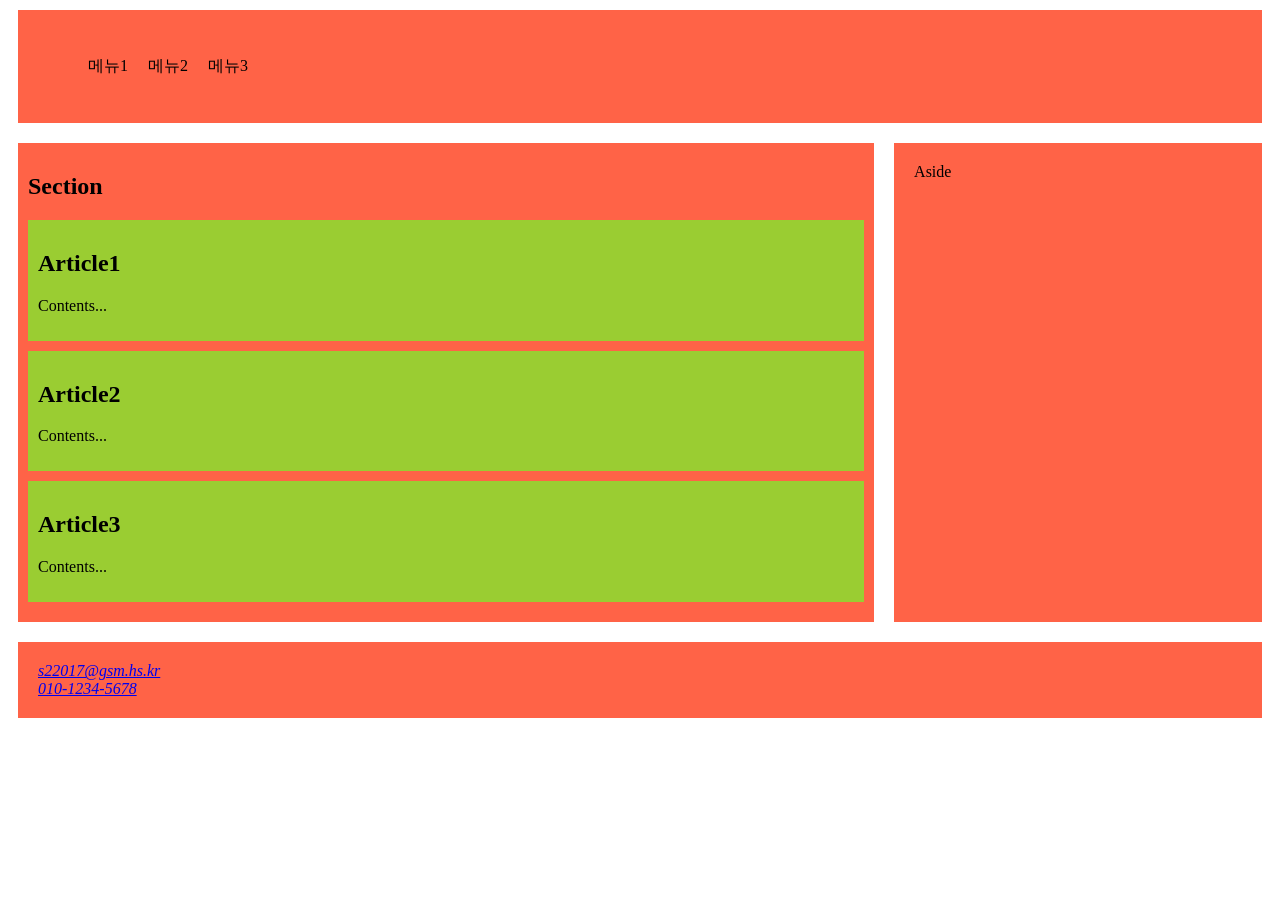
<file: CssEx/index.html>
<!DOCTYPE html>
<html lang="ko">
<head>
    <meta charset="UTF-8">
    <meta http-equiv="X-UA-Compatible" content="IE=edge">
    <meta name="viewport" content="width=device-width, initial-scale=1.0">
    <title>콘텐츠 구분 예제</title>
    <link rel="stylesheet" href="./main.css">
</head>
<body>
    <header>
        <nav>
            <ul>
                <li>메뉴1</li>
                <li>메뉴2</li>
                <li>메뉴3</li>
            </ul>
        </nav>
    </header>
<main>
    <section>
        <h1>Section</h1>
        <article>
            <h2>Article1</h2>
            <p>Contents...</p>
        </article>

        <article>
            <h2>Article2</h2>
            <p>Contents...</p>
        </article>

        <article>
            <h2>Article3</h2>
            <p>Contents...</p>
        </article>
    </section>

    <aside>
        Aside
    </aside>
</main>

    <footer>
        <address>
            <a href="mailto:s22017@gsm.hs.kr">s22017@gsm.hs.kr</a>
            <a href="tell:+821012345678">010-1234-5678</a>
        </address>
    </footer>

</body>
</html>
</file>
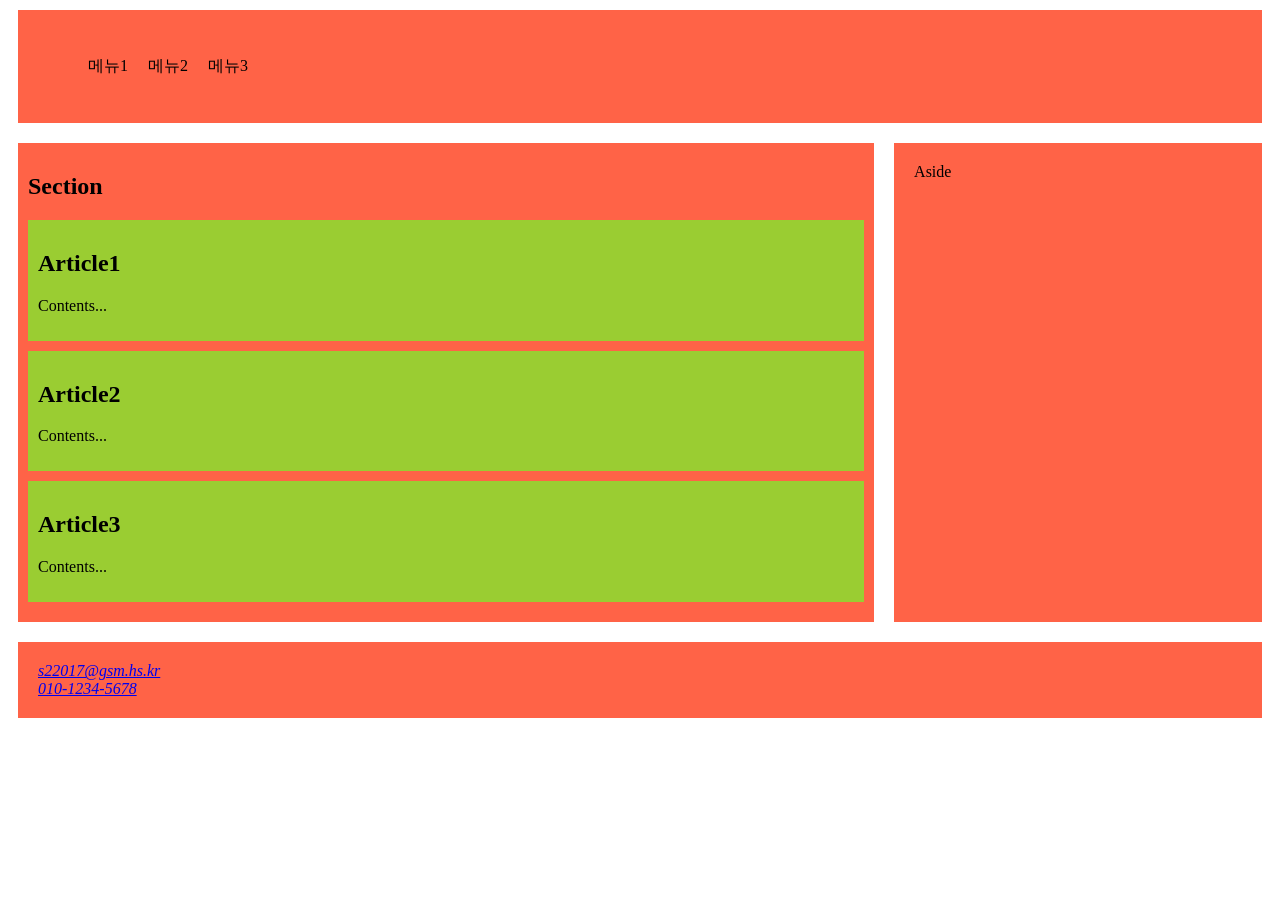
<file: HTML-Ex/contantEx.html>
<!DOCTYPE html>
<html lang="ko">
<head>
    <meta charset="UTF-8">
    <meta http-equiv="X-UA-Compatible" content="IE=edge">
    <meta name="viewport" content="width=device-width, initial-scale=1.0">
    <title>콘텐츠 구분 예제</title>
    <link rel="stylesheet" href="./main.css">
</head>
<body>
    <header>
        <nav>
            <ul>
                <li>메뉴1</li>
                <li>메뉴2</li>
                <li>메뉴3</li>
            </ul>
        </nav>
    </header>
<main>
    <section>
        <h1>Section</h1>
        <article>
            <h2>Article1</h2>
            <p>Contents...</p>
        </article>

        <article>   
            <h2>Article2</h2>
            <p>Contents...</p>
        </article>

        <article>
            <h2>Article3</h2>
            <p>Contents...</p>
        </article>
    </section>

    <aside>
        Aside
    </aside>
</main>

    <footer>
        <address>
            <a href="mailto:s22017@gsm.hs.kr">s22017@gsm.hs.kr</a>
            <a href="tell:+821012345678">010-1234-5678</a>
        </address>
    </footer>

</body>
</html>
</file>
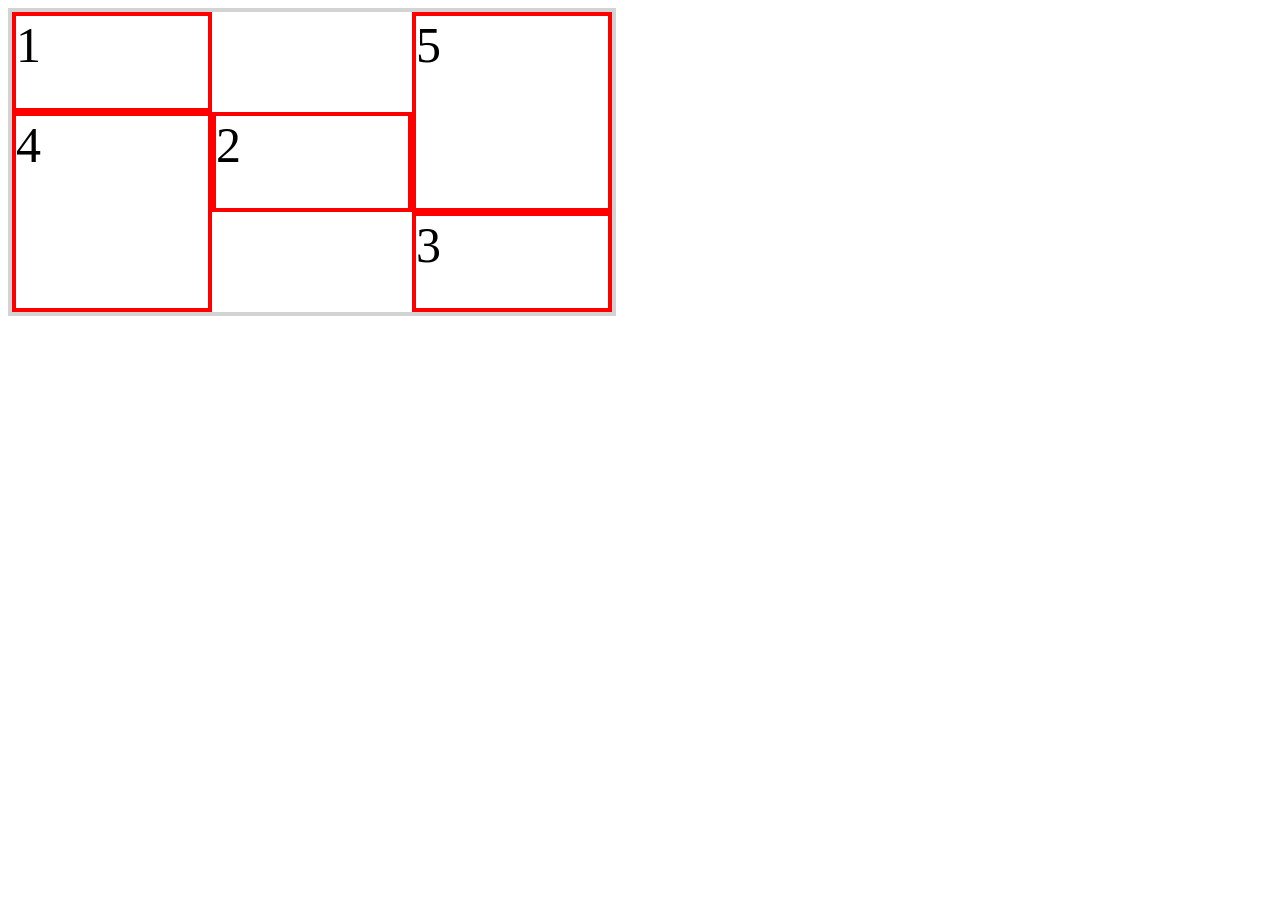
<file: HTML_Pactice/css-grid/grid-item.html>
<!DOCTYPE html>
<html lang="ko">
<head>
    <meta charset="UTF-8">
    <meta http-equiv="X-UA-Compatible" content="IE=edge">
    <meta name="viewport" content="width=device-width, initial-scale=1.0">
    <title>grid item</title>
    <link rel="stylesheet" href="./grid-item.css">
</head>
<body>
    <div class="container">
        <div class="item">1</div>
        <div class="item">2</div>
        <div class="item">3</div>
        <div class="item">4</div>
        <div class="item">5</div>
    </div>
</body>
</html>
</file>
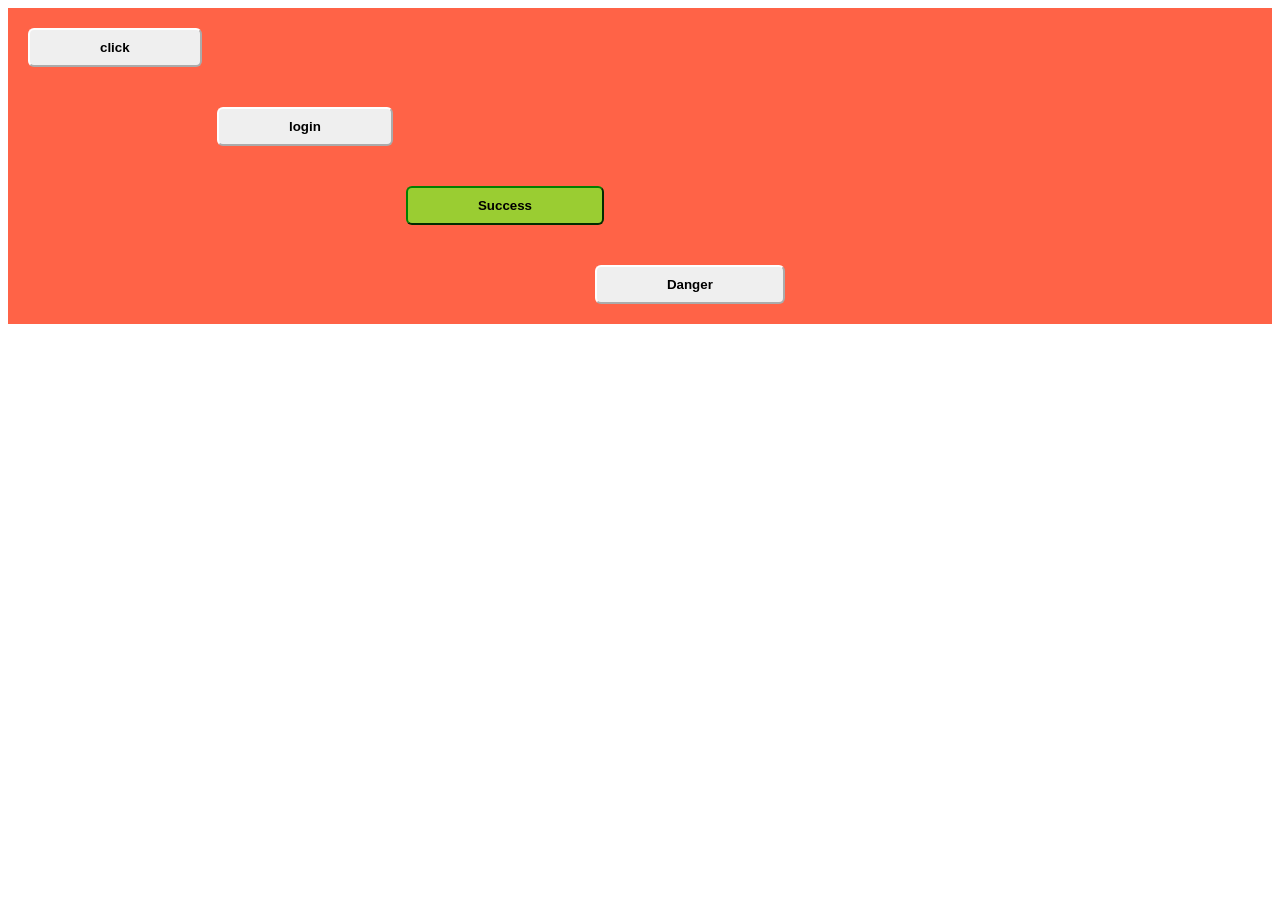
<file: HTML_Pactice/css-Selector/Attribute-Selctor.html>
<!DOCTYPE html>
<html lang="en">
<head>
    <meta charset="UTF-8">
    <meta http-equiv="X-UA-Compatible" content="IE=edge">
    <meta name="viewport" content="width=device-width, initial-scale=1.0">
    <title>속성 선택자</title>
    <link rel="stylesheet" href="./Attribute-Selector.css">
</head>
<body>
    <!--attr^ = value -->
    <!--속성 attr을 포함하면서 속성 값이 value로 시작하는 요소 선택 EX) [class^ = btn-]  -->
   <div class="container">
        <div class = box1>
            <button class = btn-click>click</button>
        </div>
        <div class = box2>
            <button class = btn-login>login</button>
        </div>
        <!--attr$ = value-->
        <!--속성 attr을 포함하며 속성 값이 value로 끝나는 요소 선택.-->
        <div class = box3>
            <button class = "btn-Success">Success</button>
        </div>
        <div class = box4>
            <button class = "btn-Danger">Danger</button>
        </div>
    </div> 
</body>
</html>
</file>
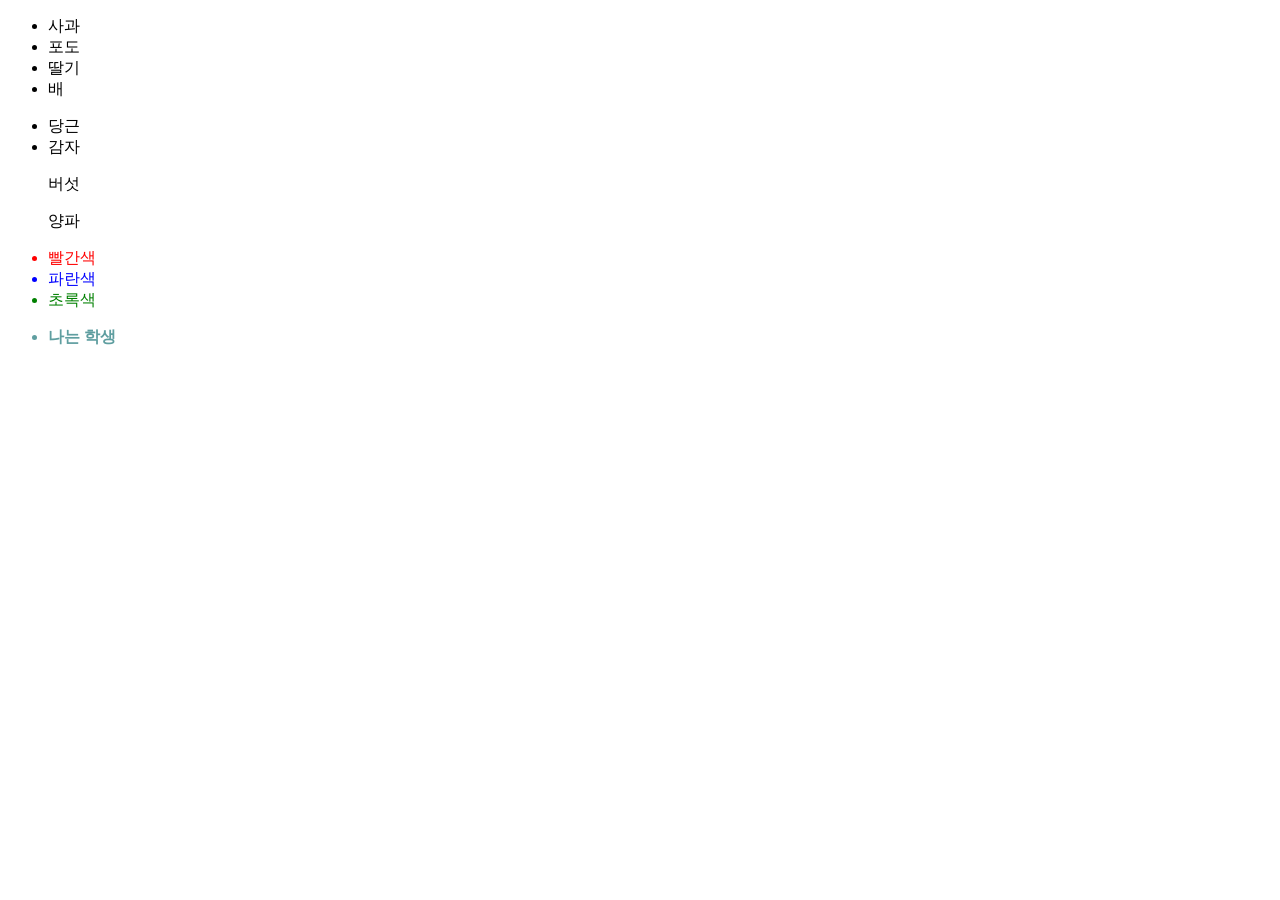
<file: HTML_Pactice/css-Selector/Selector.html>
<!DOCTYPE html>
<html lang="en">
<head>
    <meta charset="UTF-8">
    <meta http-equiv="X-UA-Compatible" content="IE=edge">
    <meta name="viewport" content="width=device-width, initial-scale=1.0">
    <title>Selector</title>
    <link rel="stylesheet" href="./Selector.css">
</head>
<body>
    <!--전체 선택자-->
    <div>
        <ul>
            <li>사과</li>
            <li>포도</li>
            <li>딸기</li>
            <li>배</li>
        </ul>
    </div>

    <!--태그 선택자 : 태그 이름이 같은 요소 선택-->
    <div>
        <ul>
            <li>당근</li>
            <li>감자</li>
            <p>버섯</p>
            <span>양파</span>
        </ul>
    </div>

    <!--클래스 선택자 : class 속성 값이 같은 요소 선택, '.' 찍고 클래스 명 적기-->
    <div class="color">
        <ul>
            <li class = "red">빨간색</li>
            <li class = "blue">파란색</li>
            <li class = "green">초록색</li>
        </ul>
    </div>

    <!--아이디 선택자 : HTML id 속성값이 같은 요소 선택, '#'으로 찾을 수 있음, id는 고유값임-->
    <div>
        <ul>
            <li id = "student" >나는 학생</li>
        </ul>
    </div>

</body>
</html>
</file>
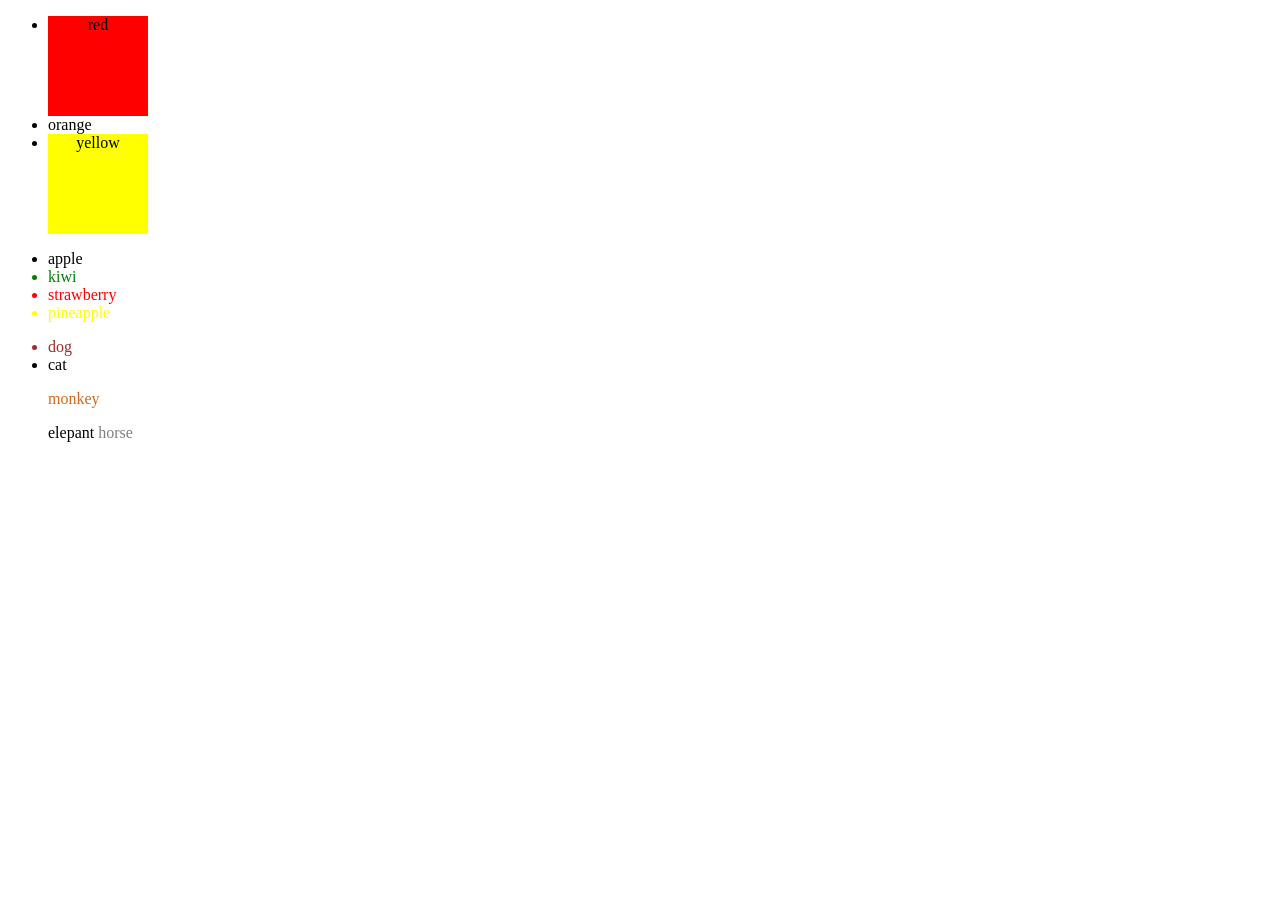
<file: HTML_Pactice/css-Selector/Virtual-Sel.html>
<!DOCTYPE html>
<html lang="en">
<head>
    <meta charset="UTF-8">
    <meta http-equiv="X-UA-Compatible" content="IE=edge">
    <meta name="viewport" content="width=device-width, initial-scale=1.0">
    <title>가상선택자</title>
    <link rel="stylesheet" href="./Virtual-Sel.css">
<body>
    <!--fist, last child-->
    <ul class="colors">
        <li>red</li>
        <li>orange</li>
        <li>yellow</li>
    </ul>

    <!--NTH child : 조건에 따라 요소들을 선택-->
    <ul class="fruits">
        <li>apple</li>
        <li>kiwi</li>
        <li>strawberry</li>
        <li>pineapple</li>
    </ul>

    <!--NTH of Type : 선택자의 타입(태그이름)과 같은 타입인 형제 요소 중 선택자가 n번째 요소라면 선택-->
    <ul class = "animals">
        <li>dog</li>
        <li>cat</li>
        <p>monkey</p>
        <span>elepant</span>
        <span>horse</span>
    </ul>

</body>
</html>
</file>
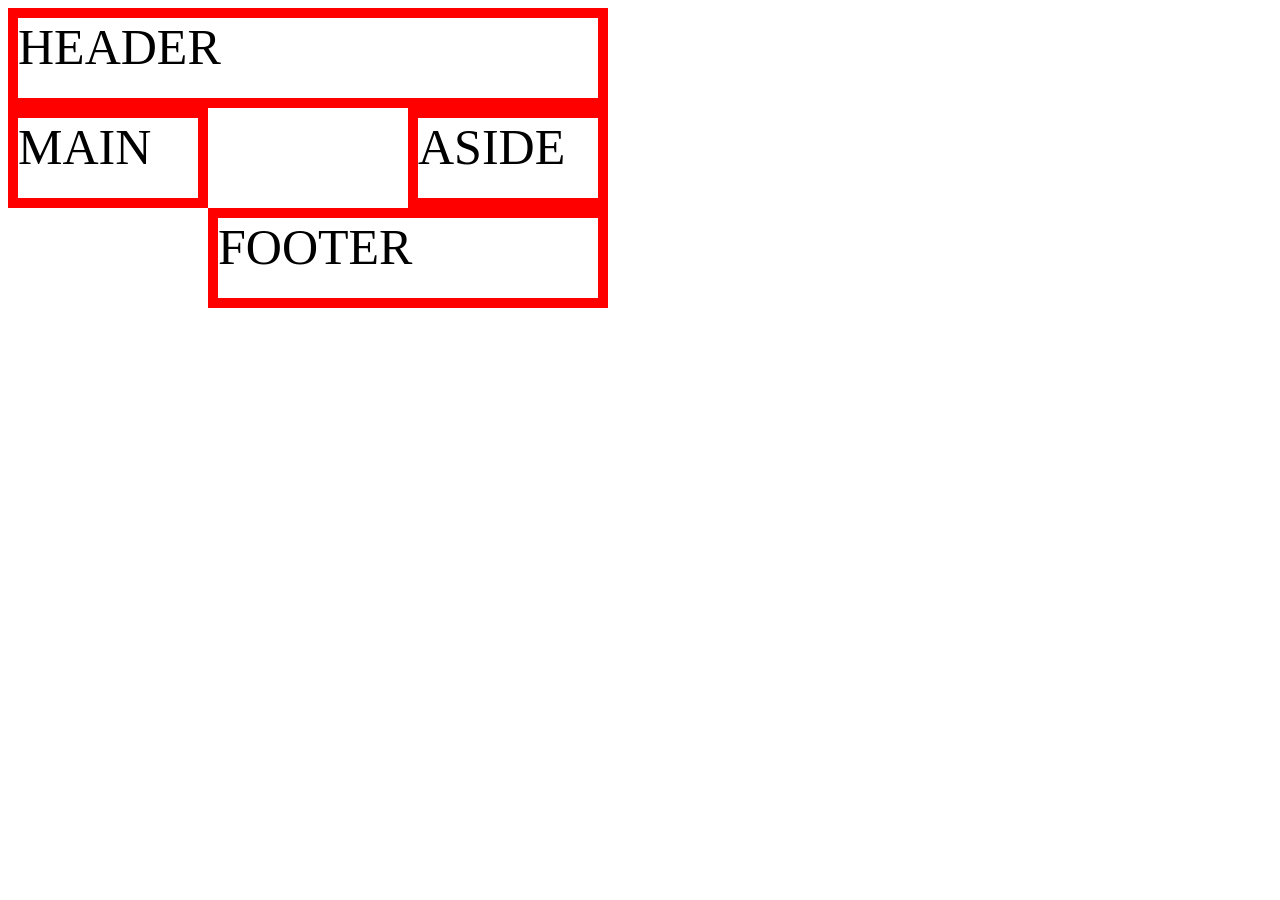
<file: HTML_Pactice/css-grid/pages/area.html>
<!DOCTYPE html>
<html lang="kor">
<head>
    <meta charset="UTF-8">
    <meta http-equiv="X-UA-Compatible" content="IE=edge">
    <meta name="viewport" content="width=device-width, initial-scale=1.0">
    <title>grid template areas</title>
    <link rel="stylesheet" href="../style/area.css">
</head>
<body>
    <div class="container">
        <div class="item">HEADER</div>
        <div class="item">MAIN</div>
        <div class="item">ASIDE</div>
        <div class="item">FOOTER</div>
    </div>
</body>
</html>
</file>
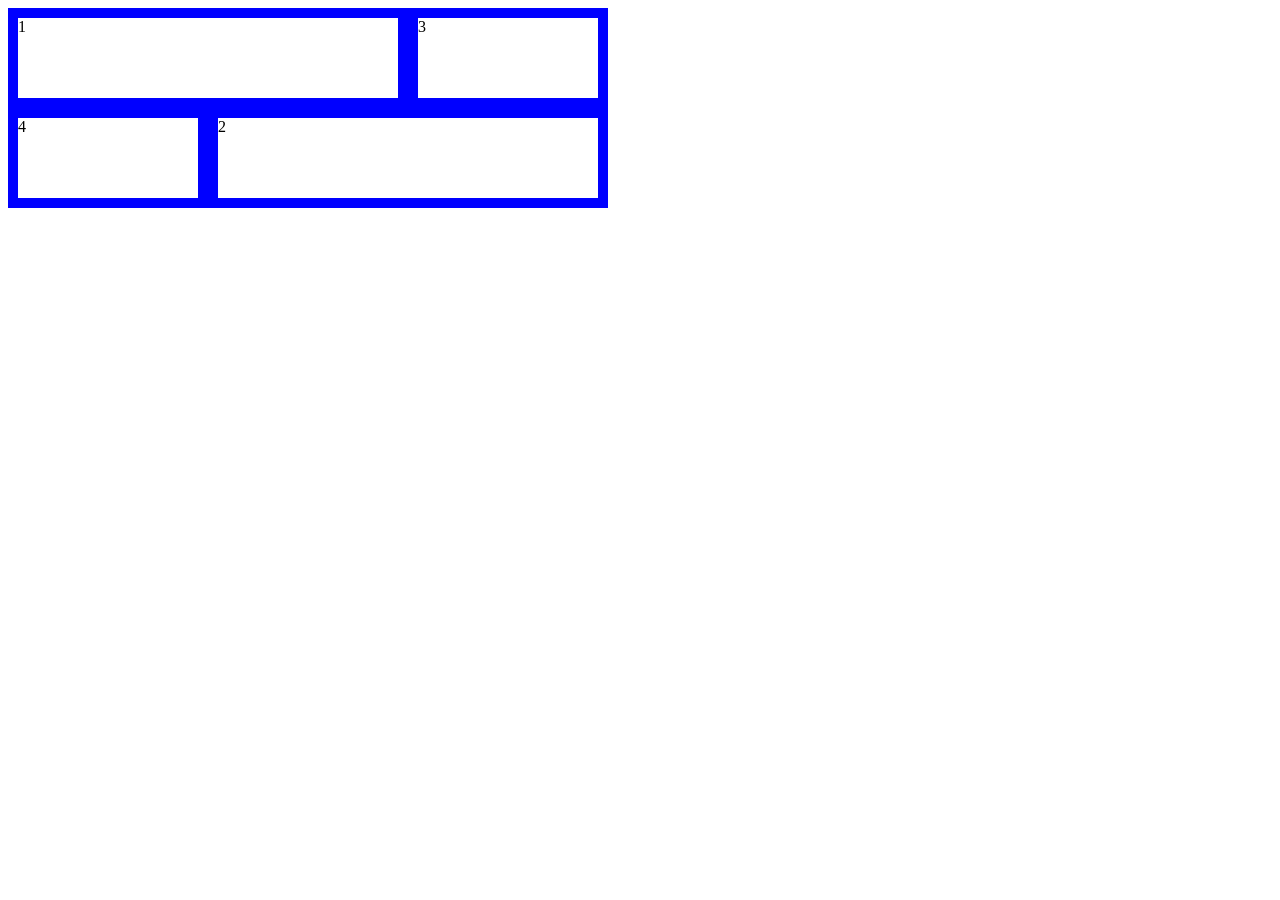
<file: HTML_Pactice/css-grid/pages/grid-auto-flow.html>
<!DOCTYPE html>
<html lang="ko">
<head>
    <meta charset="UTF-8">
    <meta http-equiv="X-UA-Compatible" content="IE=edge">
    <meta name="viewport" content="width=device-width, initial-scale=1.0">
    <title>Document</title>
    <link rel="stylesheet" href="../style/grid-auto-flow.css">
</head>
<body>
    <div class="container">
        <div class="item">1</div>
        <div class="item">2</div>
        <div class="item">3</div>
        <div class="item">4</div>
    </div>
</body>
</html>
</file>
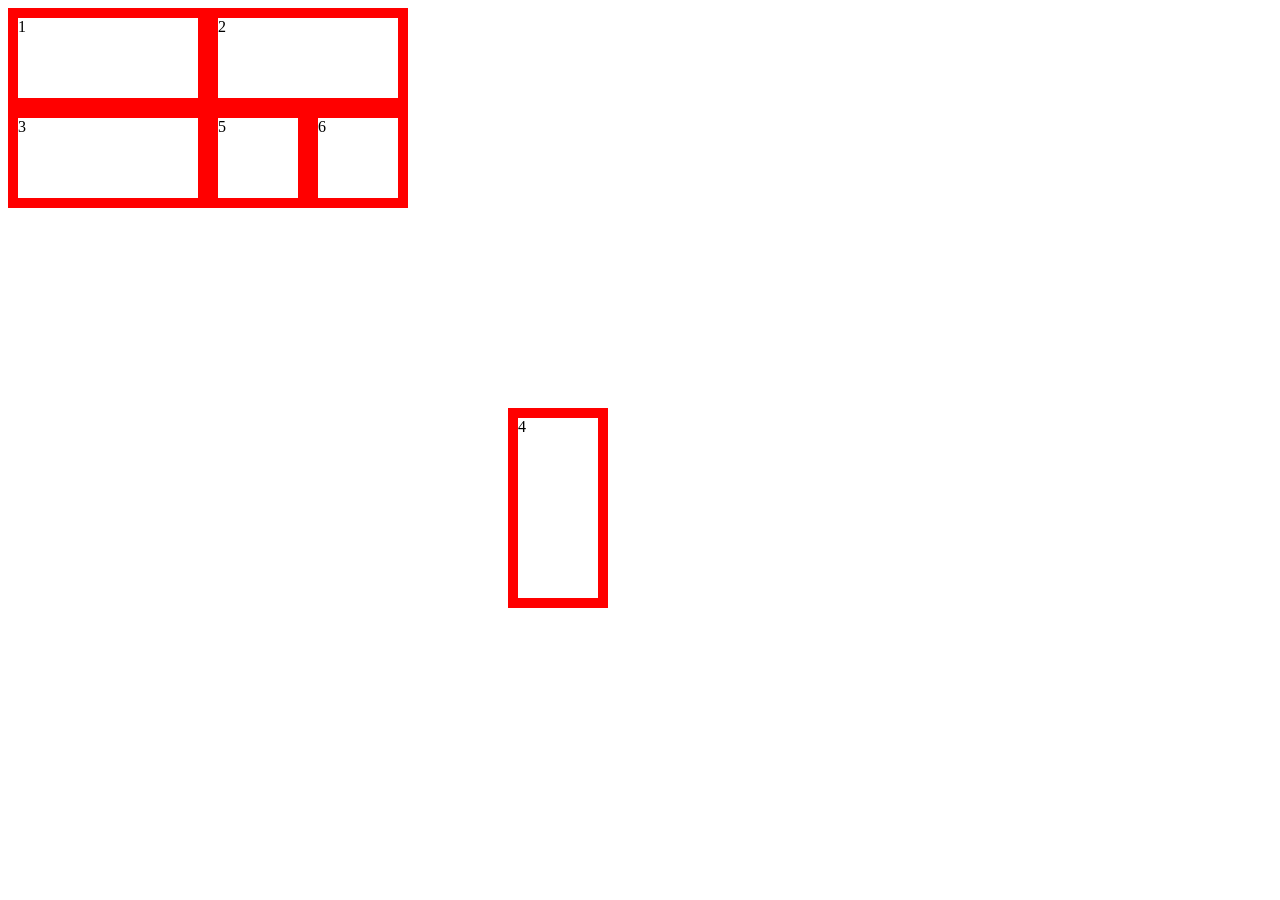
<file: HTML_Pactice/css-grid/pages/grid-auto.html>
<!DOCTYPE html>
<html lang="en">
<head>
    <meta charset="UTF-8">
    <meta http-equiv="X-UA-Compatible" content="IE=edge">
    <meta name="viewport" content="width=device-width, initial-scale=1.0">
    <title>Grid auto row, column</title>
    <link rel="stylesheet" href="../style/grid-auto.css">
</head>
<body>
    <div class="container">
        <div class="item">1</div>
        <div class="item">2</div>
        <div class="item">3</div>
        <div class="item">4</div>
        <div class="item">5</div>
        <div class="item">6</div>
    </div>
</body>
</html>
</file>
<file: CssEx/main.css>
header {
    background-color: tomato;
    margin: 10px;
    padding: 20px;
}

header nav {
    
}

header nav ul {
    display: flex;
}

header nav ul li {
    
    list-style: none;
    margin: 10px;
}

main {
    display: flex;
}

section {
    width: 70%;
    background-color: tomato;
    margin: 10px;
    padding: 10px;
    box-sizing: border-box;
}

section h1 {

}

article {
    background-color: yellowgreen;
    margin-bottom: 10px;
    padding: 10px;
}

article h2 {

}

article p {

}

aside {
    width: 30%;
    background-color: tomato;
    margin: 10px;
    padding: 20px;
    box-sizing: border-box;
}

footer {
    background-color: tomato;
    margin: 10px;
    padding: 20px;
}

footer address {

}

footer address a {
    display: block;
}
</file>
<file: HTML-Ex/main.css>
header {
    background-color: tomato;
    margin: 10px;
    padding: 20px;
}

header nav {
    
}

header nav ul {
    display: flex;
}

header nav ul li {
    
    list-style: none;
    margin: 10px;
}

main {
    display: flex;
}

section {
    width: 70%;
    background-color: tomato;
    margin: 10px;
    padding: 10px;
    box-sizing: border-box;
}

section h1 {

}

article {
    background-color: yellowgreen;
    margin-bottom: 10px;
    padding: 10px;
}

article h2 {

}

article p {

}

aside {
    background-color: tomato;
    width: 30%;
    margin: 10px;
    padding: 20px;
    box-sizing: border-box;
}

footer {
    background-color: tomato;
    margin: 10px;
    padding: 20px;
}

footer address {

}

footer address a {
    display: block;
}
</file>
<file: HTML_Pactice/css-grid/grid-item.css>
.container {
    width: 600px;
    display: grid;
    grid-template-rows: repeat(3,100px);  /*repeat 함수를 통해 반복적으로 수행 가능하게 만들 수 있음*/
    grid-template-columns: repeat(3,1fr);
    border: 4px solid lightgray;
}

.item {
    border: 4px solid red;
    font-size: 50px;
}

.item:nth-child(2) {
    grid-row:2;
    grid-column: 2;
}


.item:nth-child(3) {
    grid-row:3;
    grid-column: 3;
}


.item:nth-child(4) {
    grid-row: 2/4;
}

.item:nth-child(5) {
    grid-row: -4/-2;        /*-4부터 ~ -2까지 영역을 차지함 (행)*/
    grid-column: 3/4;       /*3 ~ 4까지 영역을 차지함 (열)*/
}
</file>
<file: HTML_Pactice/css-Selector/Attribute-Selector.css>
.container {
    display: flex;
    flex-direction: column;
    background-color: tomato;
}
.box2 {
    margin-left: 5cm;
}

.box3 {
    margin-left: 10cm;
}

.box4{
    margin-left: 15cm;
}

[class^= "btn-"] {
    display: flex;
    flex-direction: column;
    font-weight: bold;
    border-radius: 6px;
    margin: 20px;
    padding: 10px 70px;
    border-color: white;
}

[class$= "Success"] {
    border-color: green;
    background-color: yellowgreen;
}
</file>
<file: HTML_Pactice/css-Selector/Selector.css>
/* *{
    color: red;
    '*'은 전체 선택자, 요소 내부의 모든 요소 선택 
}

li {
    font-weight: bold;
    color: green;
} 
*/

/*클래스 선택자*/
.red {
    color: red;
}
.blue {
    color: blue;
}
.green {
    color: green;
}

/*아이디 선택자*/
#student {
    font-weight: bold;
    color: cadetblue;
}
</file>
<file: HTML_Pactice/css-Selector/Virtual-Sel.css>
/*first, last*/
.colors li:first-child {
    width: 100px;
    height: 100px;
    background: red;
    text-align: center;
}

.colors li:last-child {
    width: 100px;
    height: 100px;
    background: yellow;
    text-align: center;
}
/*----------------------------------*/

/*NTH child*/
.fruits li:nth-child(2) {
    color: green; 
    /*li태그의 2번째 요소만 css 적용*/
}

.fruits li:nth-child(3n) {
    color:red;
    /*li태그의 2의 배수 요소들만 css 적용*/
}

.fruits li:nth-child(n+4) {
    color: yellow;
    /*li태그의 4번째 요소부터 css 적용*/
}
/*-------------------------------------*/

/*NTH Of Type*/
.animals li:nth-of-type(1) {
    color:brown;
}

.animals p:nth-of-type(1) { 
    color: chocolate;   
    /*클래스명이 animal이고 p태그 타입중에 첫번째 요소 선택*/
}

.animals span:nth-of-type(2) {
    color: gray;
    /*클래스명이 animals의 후속요소인 span태그 중에서 2번째 요소 선택*/
}
</file>
<file: HTML_Pactice/css-grid/style/area.css>
.container {
    display: grid;
    width: 600px;
    grid-template-rows: repeat(3, 100px);
    grid-template-columns: repeat(3,1fr);
    grid-template-areas: 
    "header header header"
    "main . aside"  /*'.'은 그 칸을 비워둠*/
    ". footer footer";    /*이 경우 2,3번째 칸만 영역을 가지게 됨.*/
}

.item {
    border: 10px solid red;
    font-size: 50px;
}

.item:nth-child(1) {
    grid-area: header;
}

.item:nth-child(2) {
    grid-area: main;
}

.item:nth-child(3) {
    grid-area: aside;
}

.item:nth-child(4) {
    grid-area: footer;
}
</file>
<file: HTML_Pactice/css-grid/style/grid-auto-flow.css>
.container {
    display: grid;
    width: 600px;
    grid-template-rows: repeat(3,100px);
    grid-template-columns: repeat(3,1fr);
    grid-auto-flow: row dense;
    /*행 축을 따라서 차례로 배치, 빈 영역을 메꿈!!*/
}

.item {
    border: 10px solid  blue;
}

.item:nth-child(1) {
   grid-column: span 2;
}

.item:nth-child(2) {
    grid-column: -1/-3;
 }
</file>
<file: HTML_Pactice/css-grid/style/grid-auto.css>
.container {
    display: grid;
    width: 600px;
    grid-template-rows: repeat(2,100px);
    grid-template-columns: repeat(3,1fr);
    /*grid row auto 사용해서 암시적으로 행의 넓이 맞춤*/
    grid-auto-rows: 100px;
    grid-auto-columns: 1fr;
}

.item {
    border: 10px solid red;
}

.item:nth-child(1) {
    grid-column: 1/3;
}

.item:nth-child(2) {
   grid-column: 3/5;
}

.item:nth-child(3) {
    grid-column: 1/3;
}

.item:nth-child(4) {
    grid-row: 5/7;
    grid-column: 6;
}
</file>
